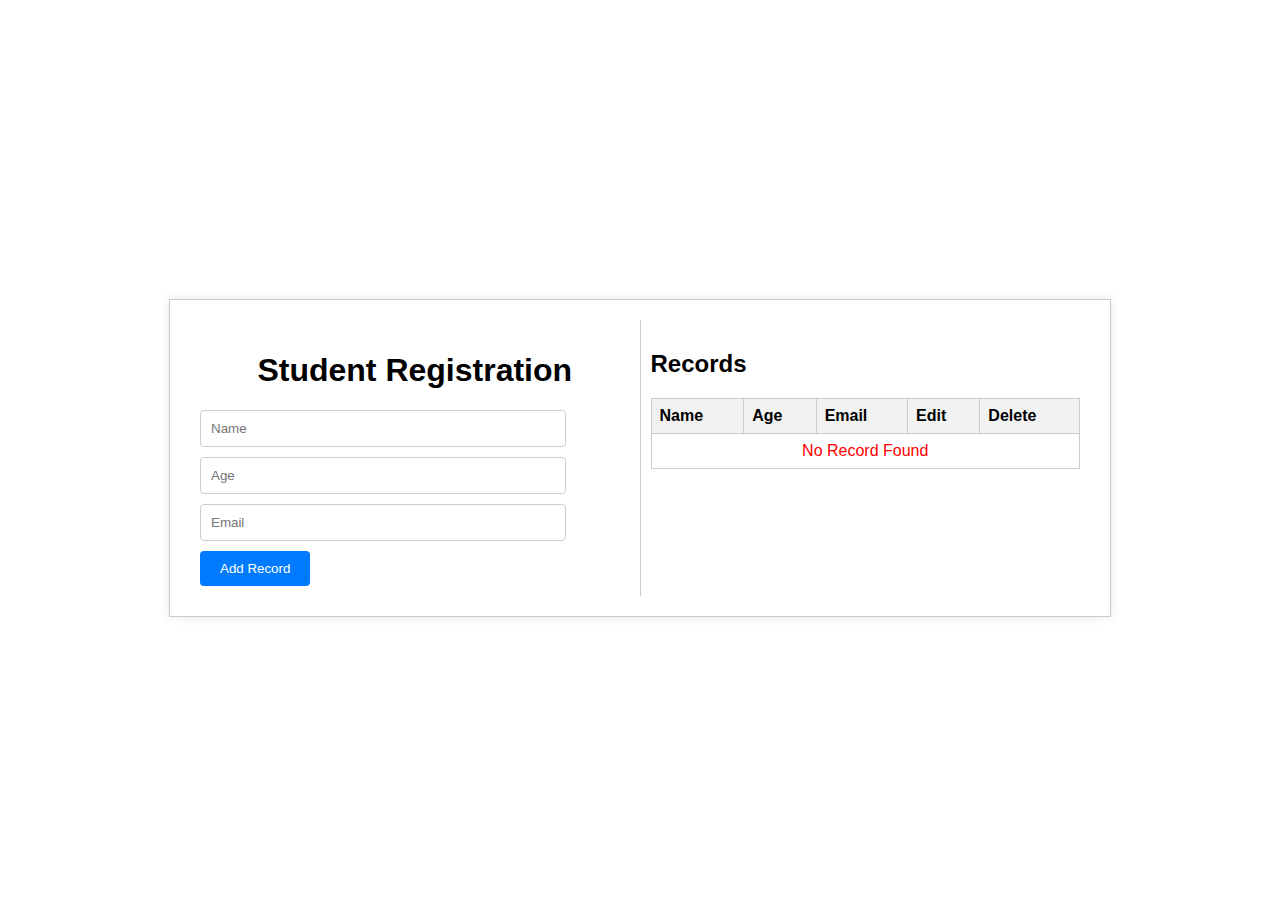
<file: index.html>
<!DOCTYPE html>
<html lang="en">
<head>
    <meta charset="UTF-8">
    <meta name="viewport" content="width=device-width, initial-scale=1.0">
    <title>Student Database Management System</title>
    <link rel="stylesheet" href="https://cdnjs.cloudflare.com/ajax/libs/font-awesome/6.4.2/css/all.min.css" integrity="sha512-z3gLpd7yknf1YoNbCzqRKc4qyor8gaKU1qmn+CShxbuBusANI9QpRohGBreCFkKxLhei6S9CQXFEbbKuqLg0DA==" crossorigin="anonymous" referrerpolicy="no-referrer" />
    <link rel="stylesheet" href="day21.css">
</head>
<body>
    <div class="container">
        <div class="left">
            <h1>Student Registration</h1>
            <form id="record-form">
                <input type="text" id="name" placeholder="Name" required>
                <input type="number" id="age" placeholder="Age" required>
                <input type="text" id="email" placeholder="Email" required>
                <button type="submit">Add Record</button>
                <input type="hidden" id="edit-index" value="-1">
            </form>
        </div>
        <div class="right">
            <h2>Records</h2>
            <table>
                <thead>
                    <tr>
                        <th>Name</th>
                        <th>Age</th>
                        <th>Email</th>
                        <th>Edit</th>
                        <th>Delete</th>
                    </tr>
                </thead>
                <tbody id="record-list"></tbody>
            </table>
        </div>
    </div>
    <script src="day21.js"></script>
</body>
</html>
</file>
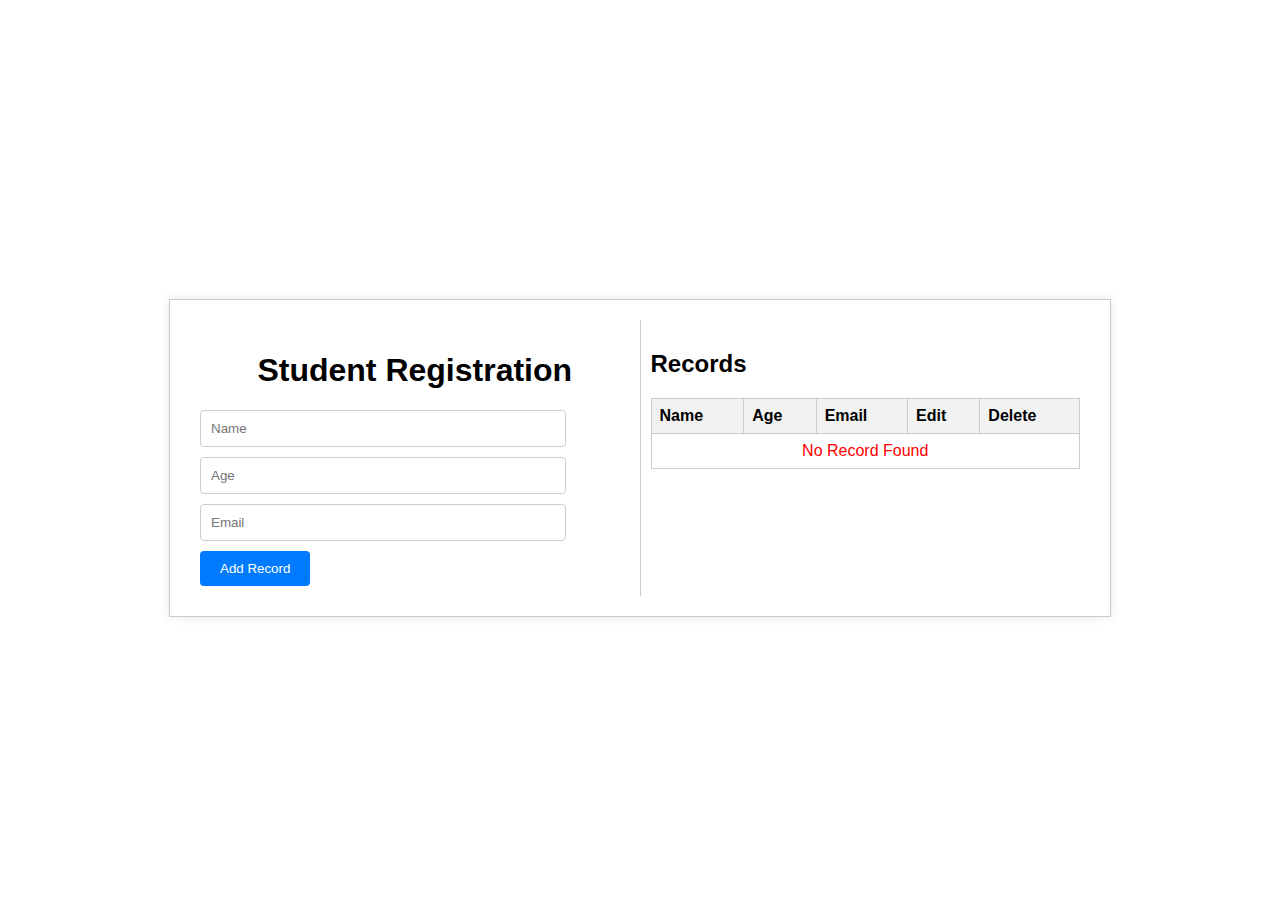
<file: day21.html>
<!DOCTYPE html>
<html lang="en">
<head>
    <meta charset="UTF-8">
    <meta name="viewport" content="width=device-width, initial-scale=1.0">
    <title>Student Database Management System</title>
    <link rel="stylesheet" href="https://cdnjs.cloudflare.com/ajax/libs/font-awesome/6.4.2/css/all.min.css" integrity="sha512-z3gLpd7yknf1YoNbCzqRKc4qyor8gaKU1qmn+CShxbuBusANI9QpRohGBreCFkKxLhei6S9CQXFEbbKuqLg0DA==" crossorigin="anonymous" referrerpolicy="no-referrer" />
    <link rel="stylesheet" href="day21.css">
</head>
<body>
    <div class="container">
        <div class="left">
            <h1>Student Registration</h1>
            <form id="record-form">
                <input type="text" id="name" placeholder="Name" required>
                <input type="number" id="age" placeholder="Age" required>
                <input type="text" id="email" placeholder="Email" required>
                <button type="submit">Add Record</button>
                <input type="hidden" id="edit-index" value="-1">
            </form>
        </div>
        <div class="right">
            <h2>Records</h2>
            <table>
                <thead>
                    <tr>
                        <th>Name</th>
                        <th>Age</th>
                        <th>Email</th>
                        <th>Edit</th>
                        <th>Delete</th>
                    </tr>
                </thead>
                <tbody id="record-list"></tbody>
            </table>
        </div>
    </div>
    <script src="day21.js"></script>
</body>
</html>
</file>
<file: day21.css>
body {
    font-family: Arial, sans-serif;
    display: flex;
    justify-content: center;
    align-items: center;
    height: 100vh;
  }
  .container {
    display: flex;
    flex-wrap: wrap;
    max-width: 900px;
    margin: 0 auto;
    border: 1px solid #ccc;
    padding: 20px;
    box-shadow: 0px 0px 10px rgba(0, 0, 0, 0.1);
  }
  .left {
    flex: 1;
    padding: 10px;
  }
  .right {
    flex: 1;
    padding: 10px;
    border-left: 1px solid #ccc;
  }
  h1 {
    text-align: center;
  }
  table {
    width: 100%;
    border-collapse: collapse;
  }
  th,
  td {
    border: 1px solid #ccc;
    padding: 8px;
    text-align: left;
  }
  th {
    background-color: #f2f2f2;
  }
  /* Style for input elements */
  input[type='text'],
  input[type='number'] {
    width: 80%;
    padding: 10px;
    margin-bottom: 10px;
    border: 1px solid #ccc;
    border-radius: 4px;
  }
  /* Style for buttons */
  button {
    padding: 10px 20px;
    background-color: #007bff;
    color: #fff;
    border: none;
    border-radius: 4px;
    cursor: pointer;
  }
  button:hover {
    background-color: #0056b3;
  }
  .deleteButton {
    text-align: center;
  }
  i {
    margin: 5px 7px;
    font-size: 20px;
    cursor: pointer;
  }
  #yesBtn:hover {
    color: red;
  }
  #noBtn:hover {
    color: green;
  }
</file>
